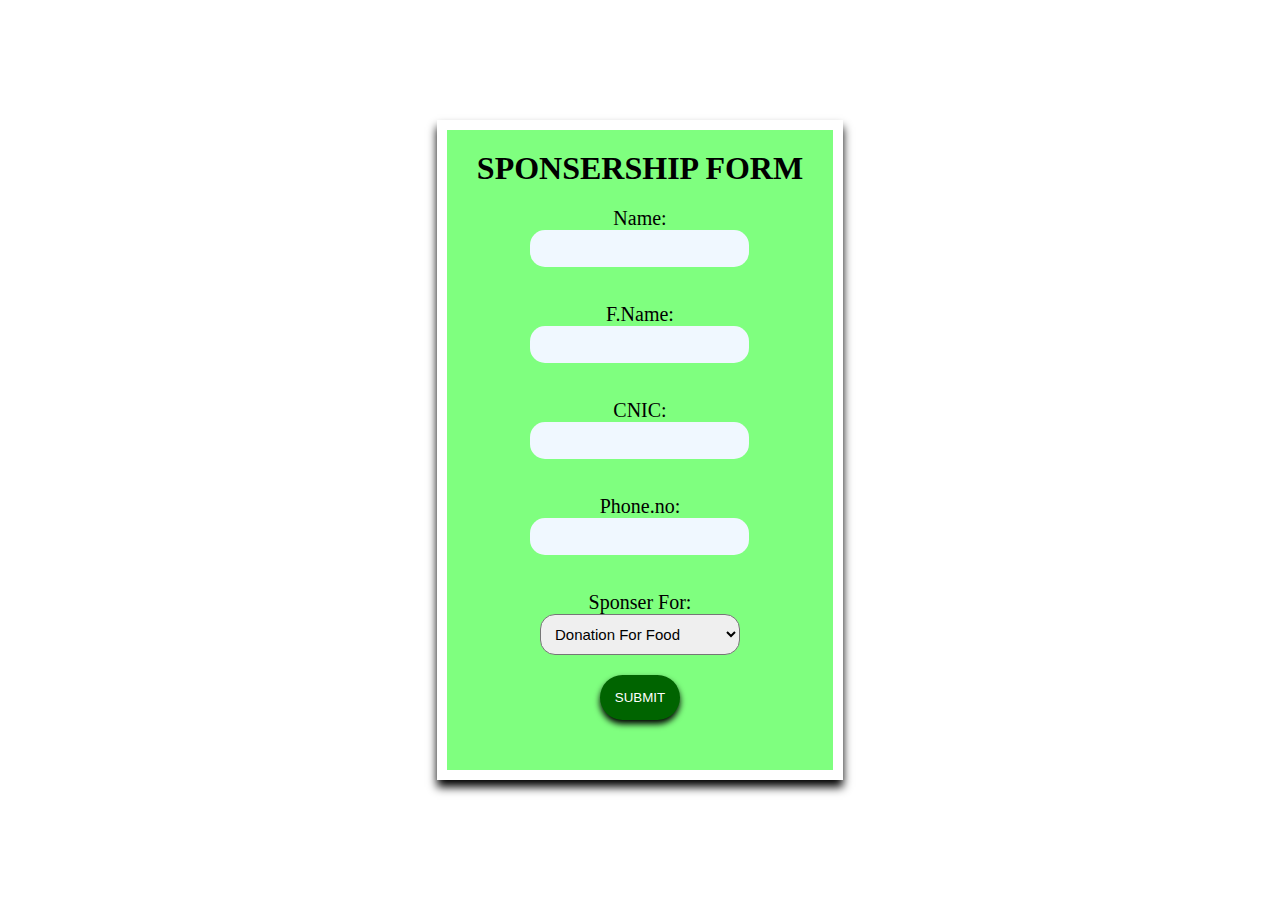
<file: sponserShip.html>
<!DOCTYPE html>
<html lang="en">
<head>
    <meta charset="UTF-8">
    <meta name="viewport" content="width=device-width, initial-scale=1.0">
    <title>Document</title>
    <style>
        * {
            margin: 0;
            padding: 0;
        }
        body {
            display: flex;
            justify-content: center;
            align-items: center;
            height: 100vh;
        }
        form {
            border: 10px solid white;
            box-shadow: 0 7px 9px rgba(0, 0, 0, 1);
            padding: 0 30px 30px 30px;
            display: flex;
            justify-content: center;
            align-items: center;
            flex-direction: column;
            background-color: rgba(0, 255, 0, 0.5);
        }
        h1 {
            margin: 20px 0;
        }
        input {
            padding: 10px;
            font-size: 15px;
            border-radius: 15px;
            border: none;
            background-color: aliceblue;
        }
        label {
            font-size: 20px;
        }
        select {
            padding: 10px;
            font-size: 15px;
            border-radius: 15px;
        }
        button {
            padding: 15px;
            border-radius: 50px;
            border: none;
            margin: 20px auto;
            background-color: #006400;
            color: white;
            box-shadow: 0 4px 6px rgba(0, 0, 0, 1);
        }
        a {
            text-decoration: none;
            color: white;
        }
    </style>
</head>
<body>
    <form action="">
        <h1>SPONSERSHIP FORM</h1>
        <label for="">Name:</label>
        <input type="text" name="" id="name"><br><br>
        <label for="">F.Name:</label>
        <input type="text" name="" id="fname"><br><br>
        <label for="">CNIC:</label>
        <input type="number" name="" id="cnic"><br><br>
        <label for="">Phone.no:</label>
        <input type="number" name="" id="phone"><br><br>
        <label for="">Sponser For:</label>
        <select name="" id="">
            <option value="">Donation For Food</option>
            <option value="">Donation For Education</option>
            <option value="">Donation For Medical</option>
        </select>
        <button><a href="./index.html">SUBMIT</a></button>
    </form>

    <script>
        const btn = document.querySelector("button");

        btn.addEventListener("click", () => {
            alert("YOU ARE NOW SPONSER OF SAYLANI")
            
        })
    </script>
</body>
</html>
</file>
